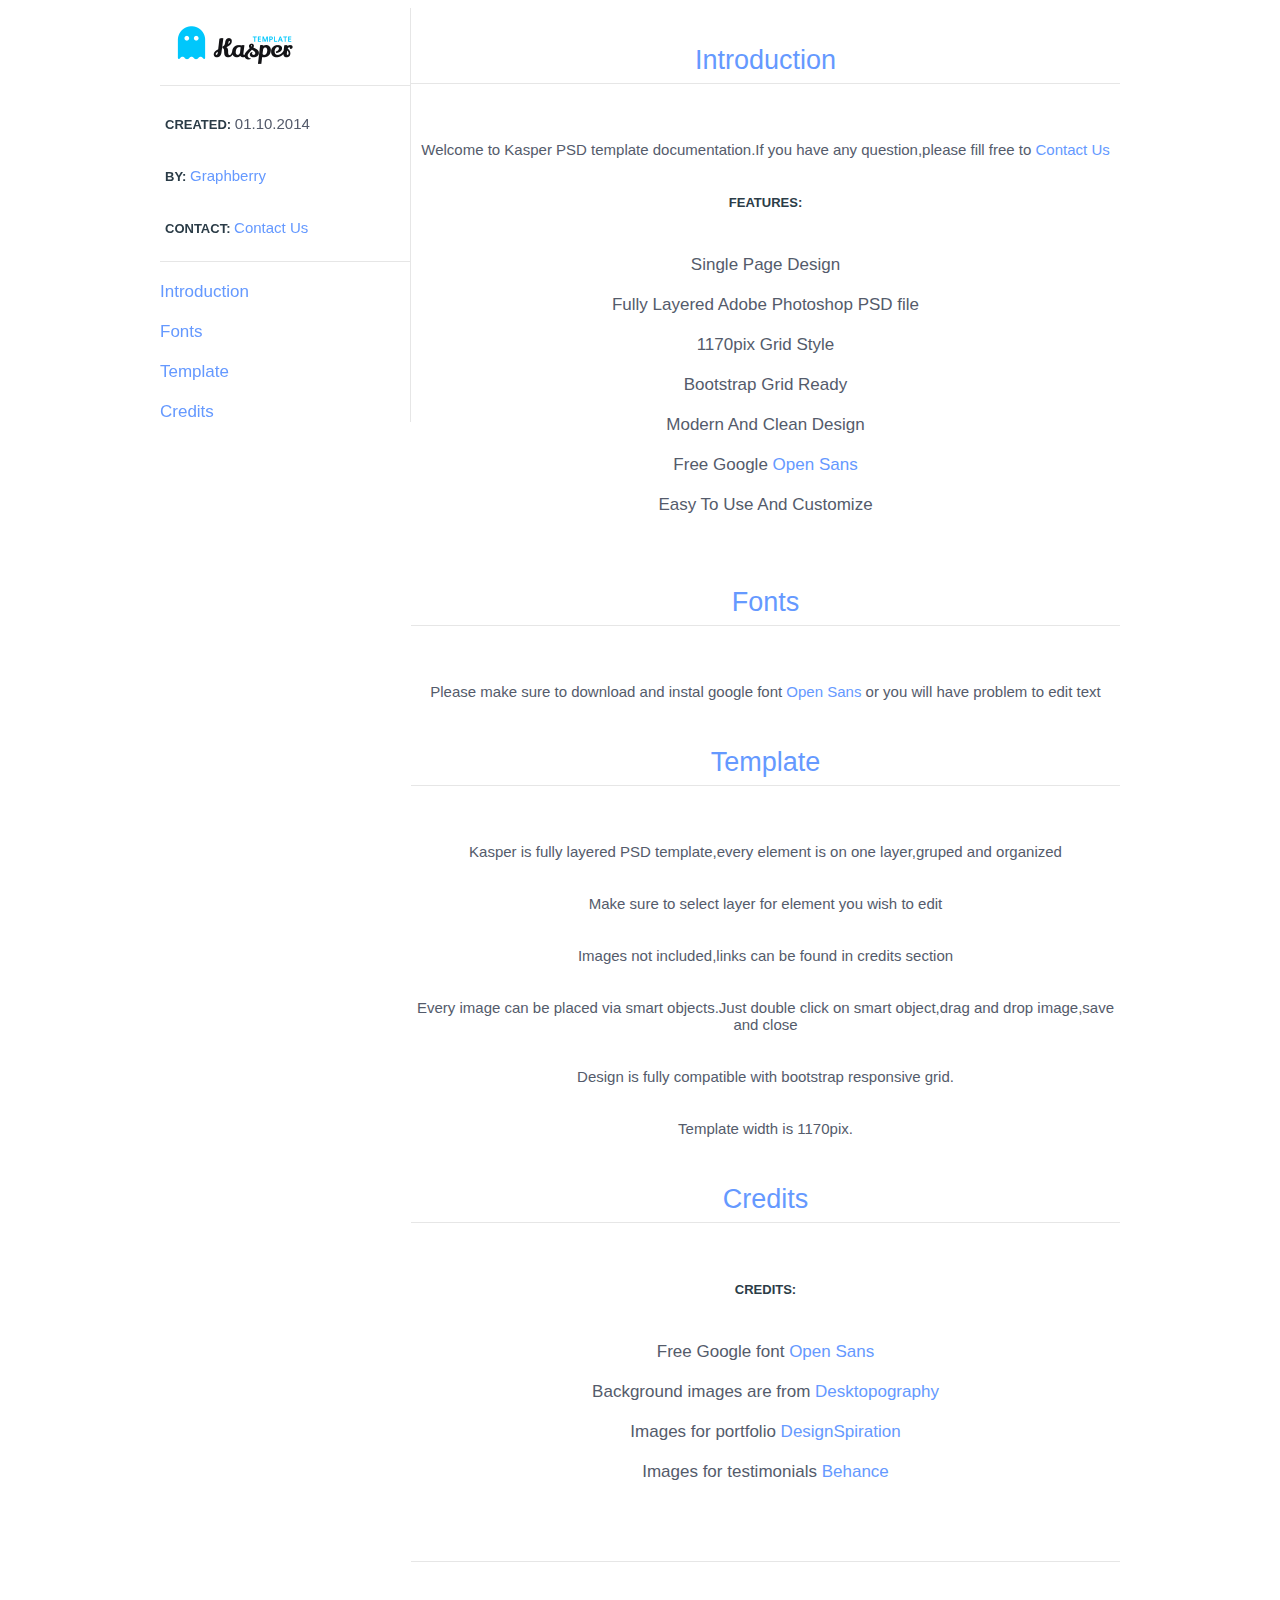
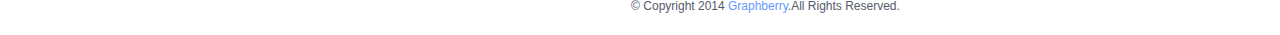
<file: psd/Help/Help.html>
<!DOCTYPE html>
<html>
<head>
	<meta charset="utf-8">
	<title>Kasper Help Page</title>
    <link rel="stylesheet" href="assets/style.css">
</head>
<body>
	<div class="container">
		<div class="side">
			<div class="info">
				<a href="http://www.graphberry.com"><img src="assets/logo.png"></a>
				<p><b>CREATED: </b> 01.10.2014</p>
				<p><b>BY: </b><a href="http://www.graphberry.com"> Graphberry</a></p>
				<p><b>CONTACT: </b><a href="http://www.graphberry.com/pages/contact"> Contact Us</a></p>
			</div>
			<div class="menu">
				<li>
					<a href="#1">Introduction</a>
				</li>
				<li>
					<a href="#2">Fonts</a>
				</li>
				<li>
					<a href="#3">Template</a>
				</li>
				<li>
					<a href="#4">Credits</a>	
				</li>
			</div>
		</div>
		<div class="content">
			<div id="1">
			    <p class="title">Introduction</p>
				<div class="intro-info">
					<p>Welcome to Kasper PSD template documentation.If you have any question,please fill free to <a href="http://www.graphberry.com/pages/contact">Contact Us</a></p>
				<p><b>FEATURES: </b> 
					<li>Single Page Design</li>
					<li>Fully Layered Adobe Photoshop PSD file</li>
					<li>1170pix Grid Style</li>
					<li>Bootstrap Grid Ready</li>
					<li>Modern And Clean Design</li>
					<li>Free Google <a href="https://www.google.com/fonts/specimen/Open+Sans">Open Sans</a></li>
					<li>Easy To Use And Customize</li>
				</p>
				</div>
		    </div>
			
			<div id="2">
			    <p class="title">Fonts</p>
				<div class="intro-info">
					<p>Please make sure to download and instal google font <a href="https://www.google.com/fonts/specimen/Open+Sans">Open Sans</a> or you will have problem to edit text</p>
				</div>
		    </div>
			
			<div id="3">
			    <p class="title">Template</p>
				<div class="intro-info">
					<p>Kasper is fully layered PSD template,every element is on one layer,gruped and organized</p>
					<p>Make sure to select layer for element you wish to edit</p>
                    <p>Images not included,links can be found in credits section</p>
                    <p>Every image can be placed via smart objects.Just double click on smart object,drag and drop image,save and close</p>
					<p>Design is fully compatible with bootstrap responsive grid.</p>
                    <p>Template width is 1170pix.</p>
				</div>
		    </div>
			
			<div id="4">
			    <p class="title">Credits</p>
				<div class="intro-info">
					<p><b>CREDITS:</b>
						<li>Free Google font <a href="https://www.google.com/fonts/specimen/Open+Sans">Open Sans</a></li>
						<li>Background images are from <a href="http://desktopography.net//">Desktopography</a></li>
						<li>Images for portfolio <a href="http://designspiration.net/">DesignSpiration</a></li>
						<li>Images for testimonials <a href="https://www.behance.net/gallery/Meet-The-People/15046965/">Behance</a></li>
                    </p>
				</div>
		    </div>
			
			<div>
				<p class="title"></p>
				<div class="footer">
					<p>© Copyright 2014 <a href="http://www.graphberry.com">Graphberry</a>.All Rights Reserved.</p>
				</div>
			</div>
		</div>
	</div>






</body>
</html>
</file>
<file: psd/Help/assets/style.css>
.info a {
	text-decoration:none;
	font-family:Arial;
	color:#6599FF;
	font-size:15px;
}
a:hover {
	color:#00E1FF;
}
b {
	color:#2B3C47;
	font-family:Arial;
	font-size:13px;
}
p {
	color:#545B6B;
	font-family:Arial;
	font-size:15px;
	padding:10px 5px;
}
.container {
	width:960px;
	margin:0 auto;
}
.side {
	float:left;
	width:250px;
	border-right:1px solid #E6E6E6;
	position:fixed;
}
.content {
	float:right;
	width:709px;
}
.side img {
	width:150px;
	height:60px;
	border-bottom:1px solid #E6E6E6;
	padding:7px 100px 10px 0px;
}
.info {
	border-bottom:1px solid #E6E6E6;
}
li {
	list-style:none;
	padding-top:20px;
	color:#545B6B;
	font-family:Arial;
}
li a {
	font-size:17px;
	text-decoration:none;
	color:#6599FF;
}
li a:hover {
	color:#00E1FF;
}	
.title {
	color:#6599FF;
	text-align:center;
	font-size:27px;
	border-bottom:1px solid #E6E6E6;
	padding-bottom:7px;
}
.intro-info {
	text-align:center;
	padding-top:5px;
}
.intro-info a {
	color:#6599FF;
	text-decoration:none;
}
.intro-info a:hover {
	color:#00E1FF;
}	
.intro-info li {
	font-size:17px;
}	
.footer p {
	font-size:12px;
	color:#545B6B;
	text-align:center;
}
.footer a {
	color:#6599FF;
	text-decoration:none;
}
.footer a:hover {
	color:#00E1FF;
}
</file>
